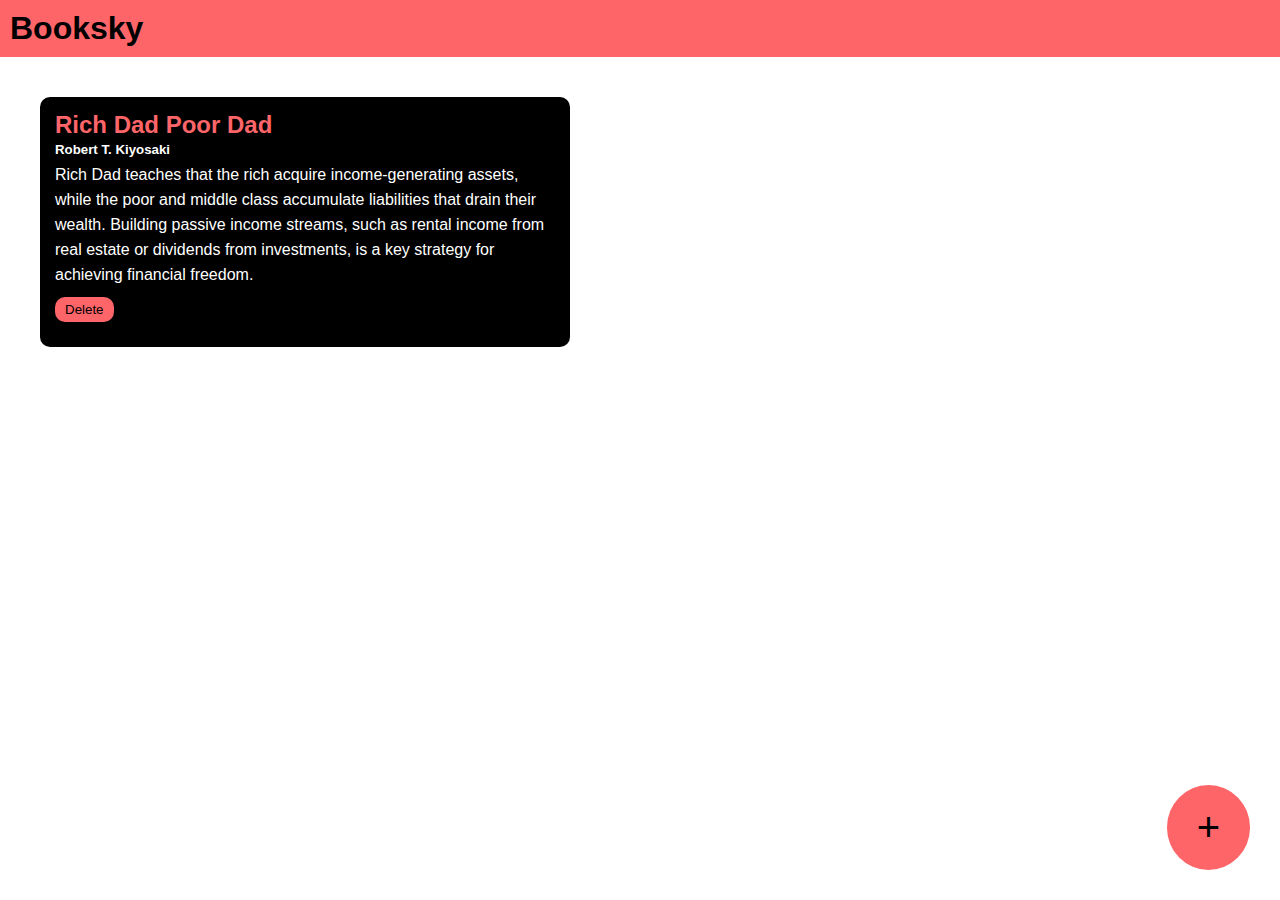
<file: index.html>
<!DOCTYPE html>
<html>
    <head>
        <title>Booksky</title>
        <link rel="stylesheet" href="style.css">
    </head>
    <body>
        <div class = "navBar">
            <h1>Booksky</h1>
        </div>

        <div class="container">
            <div class="book-container">
                <h2>Rich Dad Poor Dad</h2>
                <h5>Robert T. Kiyosaki</h5>
                <p >Rich Dad teaches that the rich acquire income-generating assets, while the poor and middle class accumulate liabilities that drain their wealth. Building passive income streams, such as rental income from real estate or dividends from investments, is a key strategy for achieving financial freedom.</p>
                <button onclick="Delete(event)">Delete</button>
            </div>
        </div>

        <div class="popup-overlay"></div>

        <div class="pop-box">
            <h2>Add Book</h2>
            <form>
                <input type = "text" placeholder="Book Title" id = "book-title-input">
                <input type="text" placeholder="Book Author" id="book-author-input">
                <textarea placeholder="Short Description" id="book-description-input"></textarea>
                <button id="add-book">ADD</button>
                <button id="cancle-popup">CANCLE</button>
            </form>
        </div>

        <button class="Add" id="add-popup">+</button>
        <script src="script.js"></script>
    </body>
</html>
</file>
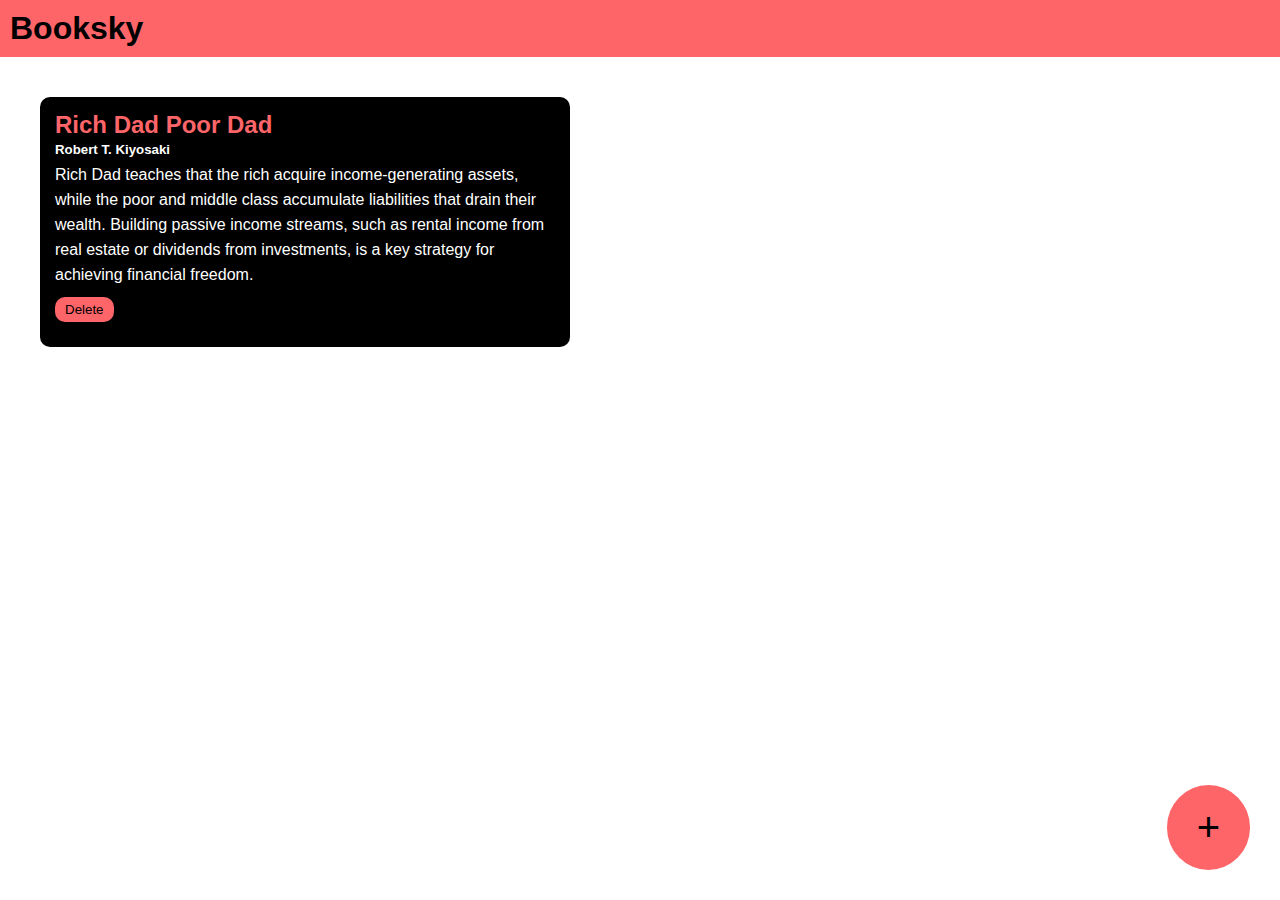
<file: book.html>
<!DOCTYPE html>
<html>
    <head>
        <title>Booksky</title>
        <link rel="stylesheet" href="style.css">
    </head>
    <body>
        <div class = "navBar">
            <h1>Booksky</h1>
        </div>

        <div class="container">
            <div class="book-container">
                <h2>Rich Dad Poor Dad</h2>
                <h5>Robert T. Kiyosaki</h5>
                <p >Rich Dad teaches that the rich acquire income-generating assets, while the poor and middle class accumulate liabilities that drain their wealth. Building passive income streams, such as rental income from real estate or dividends from investments, is a key strategy for achieving financial freedom.</p>
                <button onclick="Delete(event)">Delete</button>
            </div>
        </div>

        <div class="popup-overlay"></div>

        <div class="pop-box">
            <h2>Add Book</h2>
            <form>
                <input type = "text" placeholder="Book Title" id = "book-title-input">
                <input type="text" placeholder="Book Author" id="book-author-input">
                <textarea placeholder="Short Description" id="book-description-input"></textarea>
                <button id="add-book">ADD</button>
                <button id="cancle-popup">CANCLE</button>
            </form>
        </div>

        <button class="Add" id="add-popup">+</button>
        <script src="script.js"></script>
    </body>
</html>
</file>
<file: style.css>
*{
    margin: 0;
    padding: 0;
}
body{
    font-family: 'Poppins' , sans-serif;
}

.navBar{
    background-color: #fd6569;
    padding: 10px;
}

.container{
    padding: 10px;
}

.book-container{
    padding: 15px;
    width: 500px;
    min-height: 220px;
    background-color: black;
    color: white;
    border-radius: 10px;
    margin: 30px;
    line-height: 25px;
    display: inline-block;
    vertical-align: top;
}

.book-container h2{
    color: #fd6569;
}

.book-container button{
    background-color: #fd6569;
    color: black;
    border-radius: 10px;
    padding: 5px 10px 5px 10px;
    border: none;
    margin-top: 10px;
    margin-bottom: 0px;
}

.Add{
    background-color: #fd6569;
    font-size: 40px;
    position: fixed;
    bottom: 30px;
    right: 30px;
    padding: 20px 30px 20px 30px;
    border-radius: 100%;
    border: none;
}

.popup-overlay{
    background-color: black;
    opacity: 0.8;
    position: absolute;
    height: 100%;
    width: 100%;
    top: 0;
    left: 0;
    z-index: 1;
    display: none;
}

.pop-box{
    background-color: #fd6569;
    width: 40%;
    padding: 40px;
    border-radius: 10px;
    position: absolute;
    top: 20%;
    left: 30%;
    z-index: 2;
    display: none;
}

.pop-box input{
    background-color: transparent;
    border: none;
    width: 100%;
    margin: 5px;
    padding: 5px;
    font-size: 20px;
    border-bottom: solid black 2px;
}

.pop-box textarea{
    background-color: transparent;
    width: 100%;
    margin: 5px;
    padding: 5px;
    font-size: 20px;
    border: solid black 2px;
}

.pop-box input::placeholder{
    color: black;
}

.pop-box textarea::placeholder{
    color: black;
}

.pop-box button{
    background-color: black;
    color: white;
    border: none;
    padding: 10px 20px 10px 20px;
    border-radius: 30px;
    margin: 5px;
}

.pop-box input:focus{
    background-color: #fd6569;
    outline: none;
}

.pop-box textarea:focus{
    outline: none;
}
</file>
